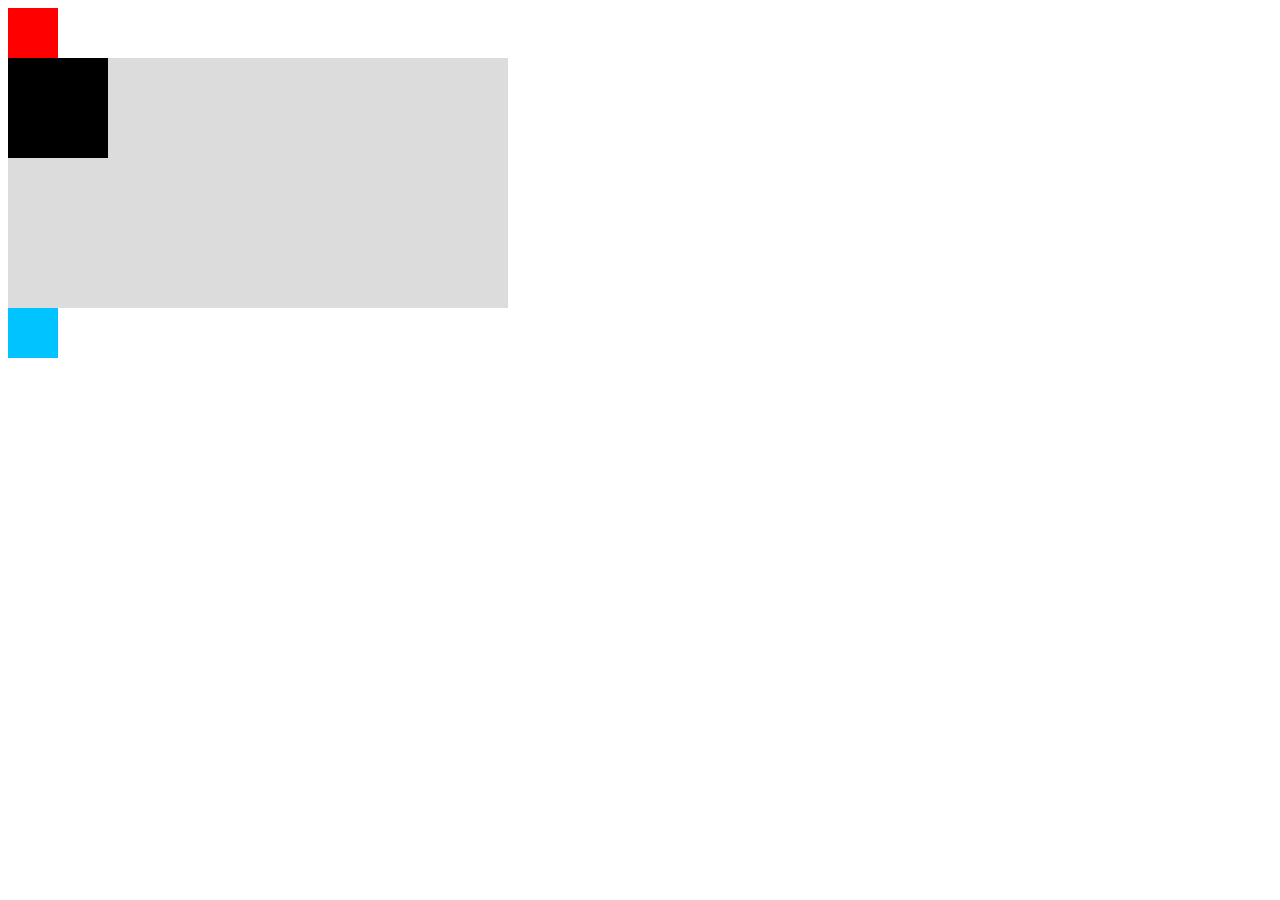
<file: test.html>
<html>

<head>
    <link rel="stylesheet" href="test.css">
    <script src="test.js"></script>
</head>

<body>
    <div id="left"></div>
    <div id="area">
        <div id="box"></div>
    </div>
    <div id="right"></div>
</body>

</html>
</file>
<file: test.css>
#area {
    position: relative;
    width: 500px;
    height: 250px;
    background-color: gainsboro;
}

#box {
    position: absolute;
    left : 0;
    width: 100px;
    height: 100px;
    background-color: #000;
    animation-name: none;
    animation-duration: 1s;
    animation-timing-function: ease-in-out;
    animation-iteration-count: 1;
    animation-fill-mode: forwards;
    animation-delay: 0s;
    animation-play-state: paused;
}

#left {
    width: 50px;
    height: 50px;
    background-color: #ff0000;
}

#right {
    width: 50px;
    height: 50px;
    background-color: #00c3ff;
}

@keyframes go-to-left {
    to {
        left: 0%;
    }
}

@keyframes go-to-right {
    to {
        left: 100%;
    }
}
</file>
